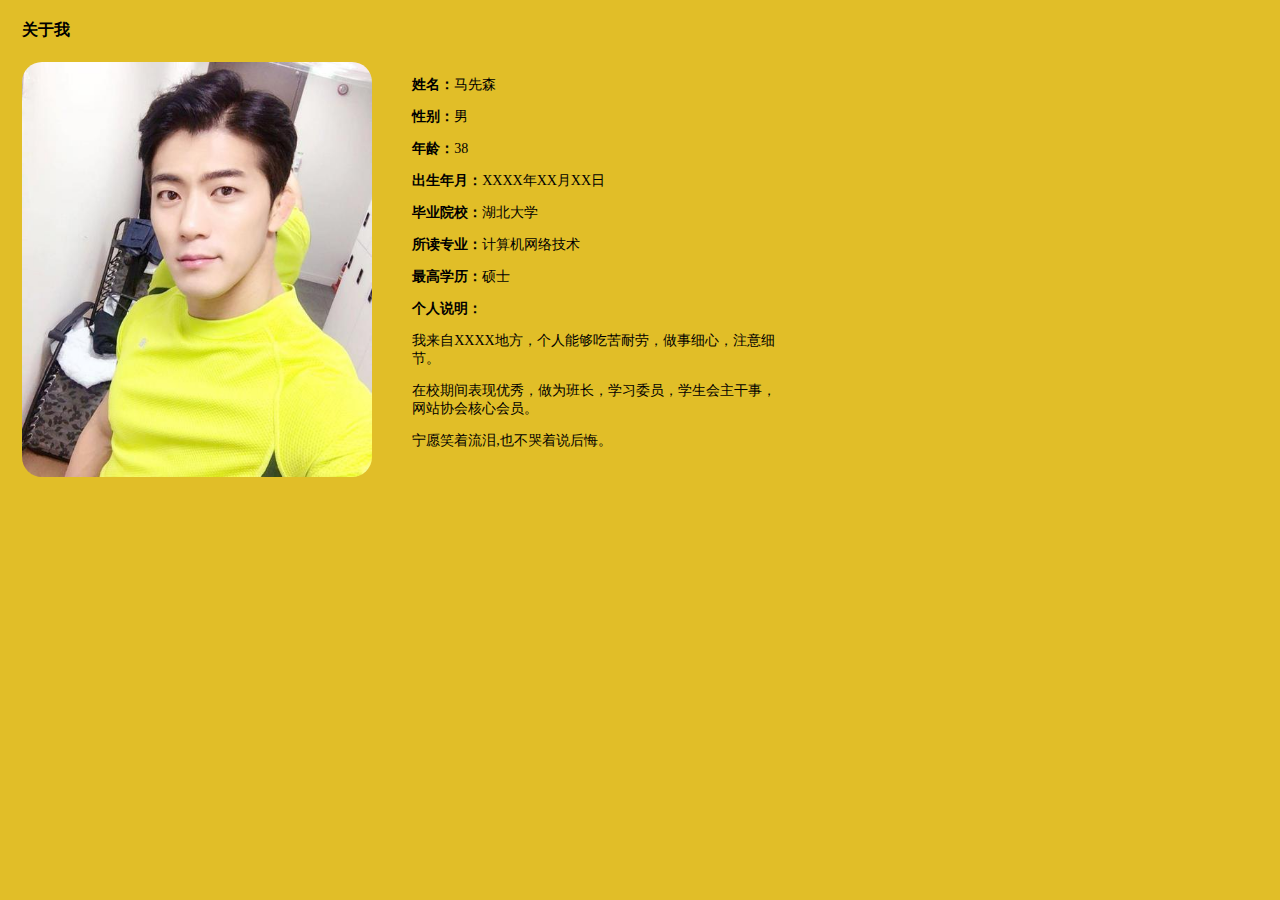
<file: about.html>
<!doctype html>
<html>
<head>
<meta charset="utf-8">
<title>19级网络1班----张三的个人网站</title>
<link href="style.css" rel="stylesheet" type="text/css">
</head>

<body class="yello">
<table>
  <tbody>
    <tr>
      <td colspan="2"><h3>关于我</h3></td>
    </tr>
    <tr>
      <td width="369"><img src="images/me.jpg" width="350" height="415" alt=""/></td>
      <td width="399" valign="top"><p><strong>姓名：</strong>马先森</p>
      <p><strong>性别：</strong>男</p>
      <p><strong>年龄：</strong>38</p>
      <p><strong>出生年月：</strong>XXXX年XX月XX日</p>
      <p><strong>毕业院校：</strong>湖北大学</p>
      <p><strong>所读专业：</strong>计算机网络技术</p>
      <p><strong>最高学历：</strong>硕士</p>
      <p><strong>个人说明：</strong></p>
      <p>我来自XXXX地方，个人能够吃苦耐劳，做事细心，注意细节。</p>
      <p>在校期间表现优秀，做为班长，学习委员，学生会主干事，网站协会核心会员。</p>
      <p>宁愿笑着流泪,也不哭着说后悔。</p></td>
    </tr>
  </tbody>
</table>
<p>&nbsp;</p>
</body>
</html>
</file>
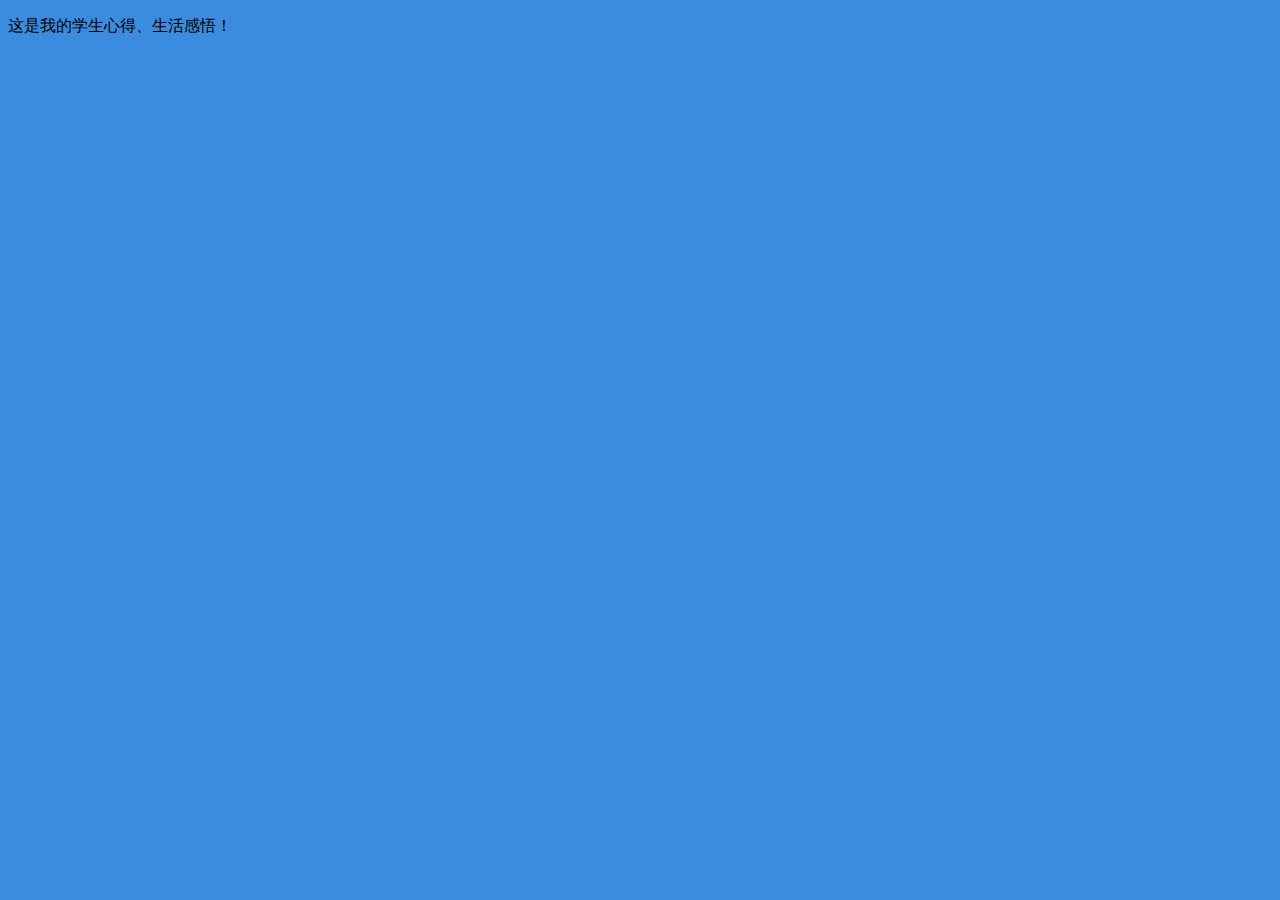
<file: article.html>
<!doctype html>
<html>
<head>
<meta charset="utf-8">
<title>19级网络1班----张三的个人网站</title>
<style type="text/css">
body {
    background-image: url();
    background-color: rgba(59,139,223,1);
}
</style>
</head>

<body>
<p>这是我的学生心得、生活感悟！</p>
</body>
</html>
</file>
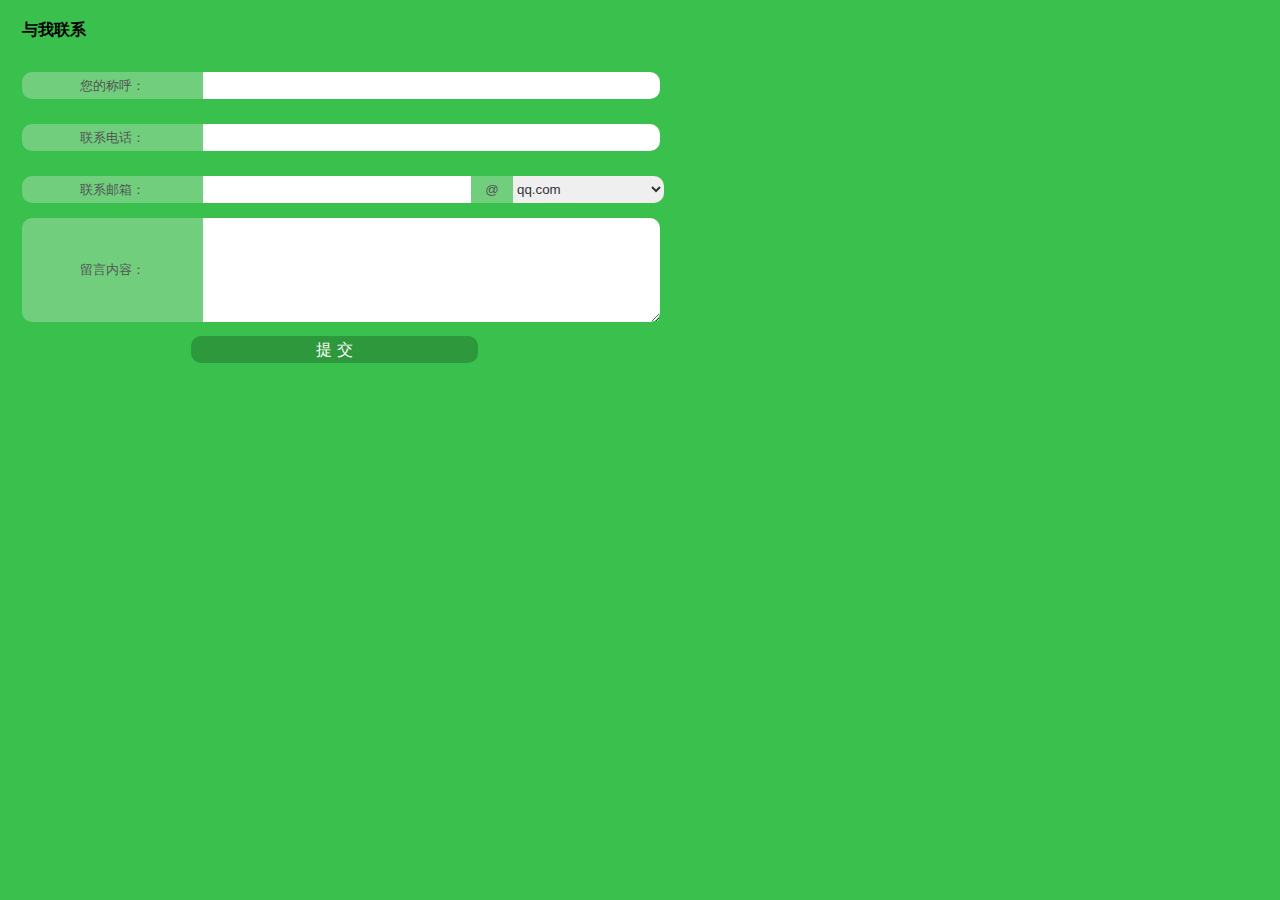
<file: bbs.html>
<!doctype html>
<html>
<head>
<meta charset="utf-8">
<title>19级网络1班----张三的个人网站</title>
<link href="style.css" rel="stylesheet" type="text/css">
</head>

<body class="green">
<table>
  <tbody>
    <tr>
      <td><h3>与我联系</h3></td>
    </tr>
    <tr>
      <td>
          <input name="textfield" type="text" disabled="disabled" class="d-text" id="textfield" value="您的称呼：" ><input name="textfield2" type="text" class="text1" id="textfield2">
        </td>
    </tr>
    <tr>
      <td><input name="textfield3" type="text" disabled="disabled" class="d-text" id="textfield3" value="联系电话："><input name="textfield3" type="text" class="text1" id="textfield4"></td>
    </tr>
    <tr>
      <td><input name="textfield4" type="text" disabled="disabled" class="d-text" id="textfield5" value="联系邮箱："><input name="textfield4" type="text" class="text2" id="textfield6"><input name="textfield5" type="text" disabled="disabled" class="mail1" id="textfield7" value="@"><select name="select" class="mail2" id="select">
        <option>qq.com</option>
        <option>126.com</option>
        <option>163.com</option>
        <option>msn.com</option>
        <option>gmail.com</option>
        <option>yahoo.com</option>
      </select></td>
    </tr>
    <tr>
      <td><input name="textfield6" type="text" disabled="disabled" class="d-area" id="textfield8" value="留言内容："><textarea name="textarea" class="areatext" id="textarea"></textarea></td>
    </tr>
    <tr>
      <td><input name="submit" type="submit" class="submit" id="submit" value="提 交"></td>
    </tr>
  </tbody>
</table>
<p>&nbsp;</p>
</body>
</html>
</file>
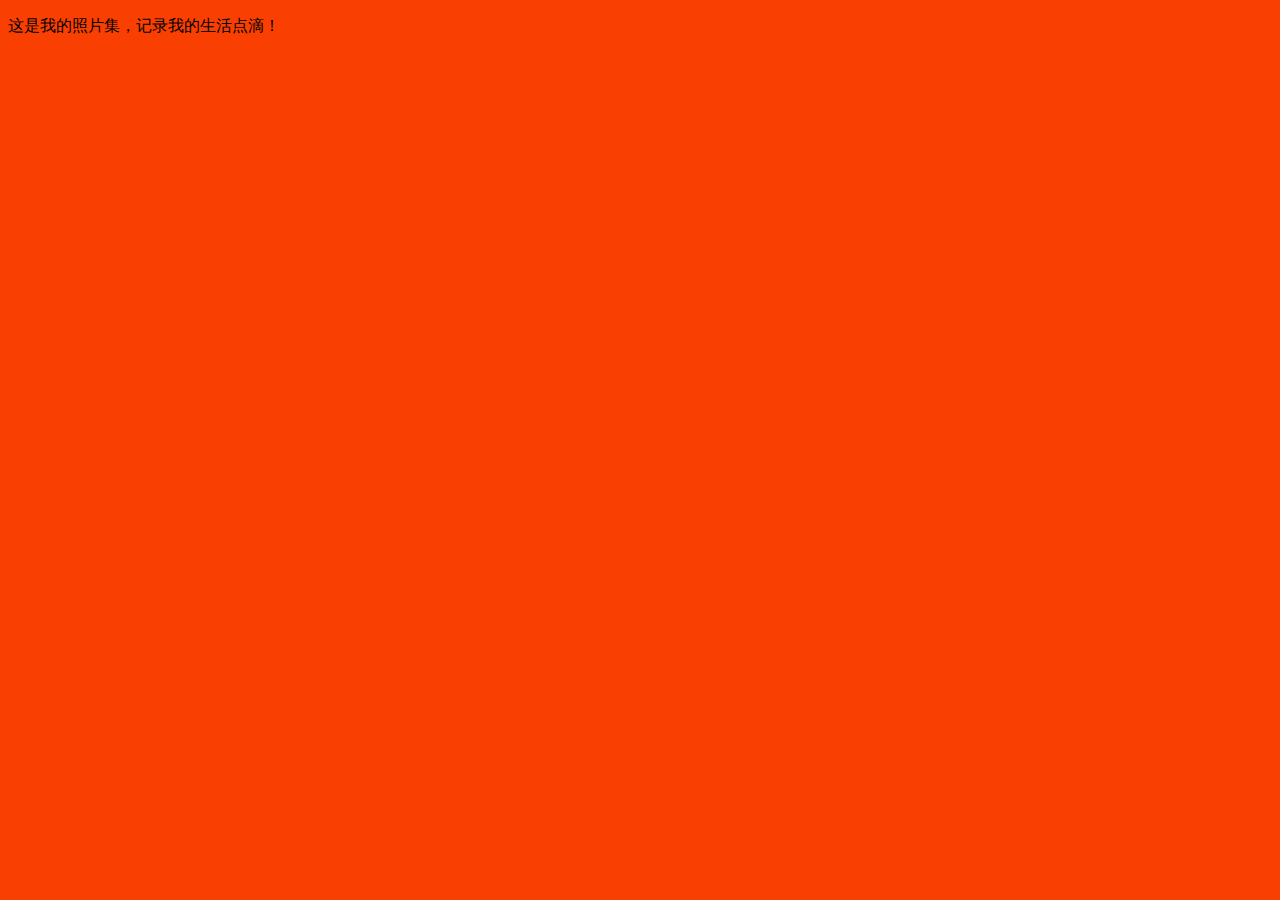
<file: photo.html>
<!doctype html>
<html>
<head>
<meta charset="utf-8">
<title>19级网络1班----张三的个人网站</title>
<style type="text/css">
body {
    background-image: url();
    background-color: rgba(249,64,2,1);
}
</style>
</head>

<body>
<p>这是我的照片集，记录我的生活点滴！</p>
</body>
</html>
</file>
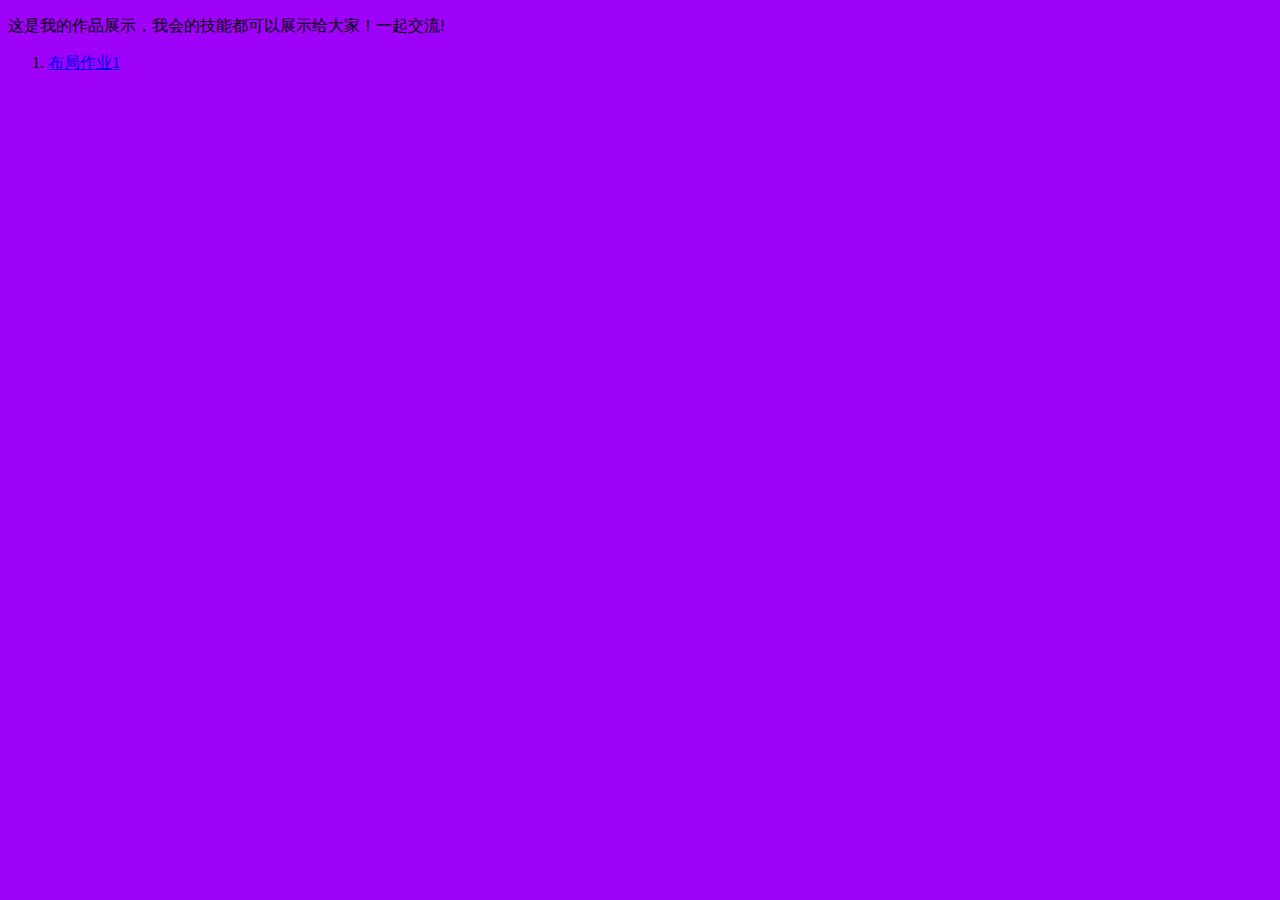
<file: works.html>
<!doctype html>
<html>
<head>
<meta charset="utf-8">
<title>19级网络1班----张三的个人网站</title>
<style type="text/css">
body {
    background-image: url();
    background-color: rgba(158,2,249,1);
}
</style>
</head>

<body>
<p>这是我的作品展示，我会的技能都可以展示给大家！一起交流!</p>
<ol>
  <li>
    <a href="zy1.html" target="_blank">布局作业1</a>
  </li>
</ol>
</body>
</html>
</file>
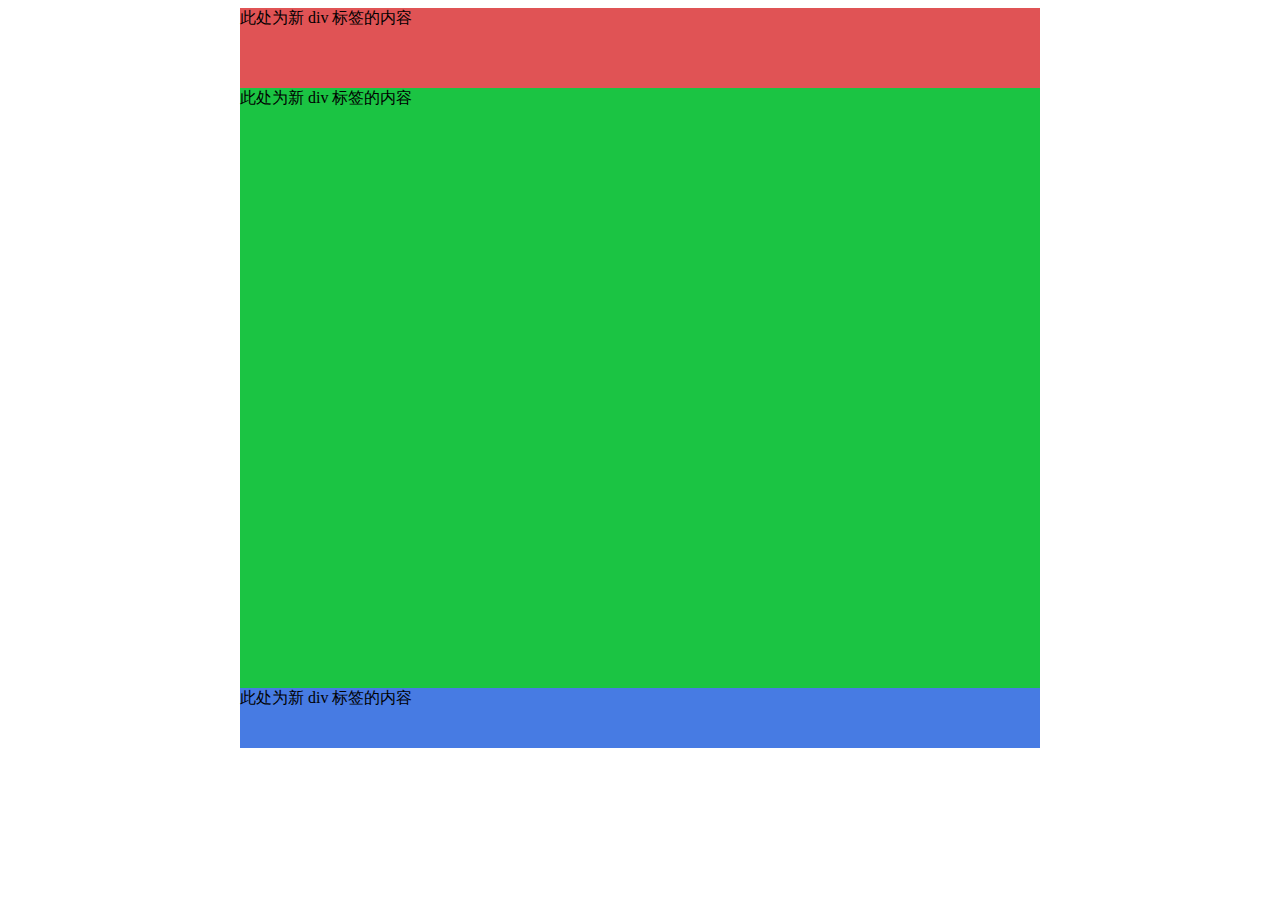
<file: zy1.html>
<!DOCTYPE html>
<html lang="en">
<head>
    <meta charset="UTF-8">
    <title>Document</title>
<style type="text/css">
.header {
    width: 800px;
    height: 80px;
    background-color: rgba(224,83,85,1.00);
    margin-left: auto;
    margin-right: auto;
}
.main {
    width: 800px;
    height: 600px;
    background-color: rgba(27,196,67,1.00);
    margin-left: auto;
    margin-right: auto;
}
.footer {
    width: 800px;
    height: 60px;
    background-color: rgba(71,123,227,1.00);
    margin-left: auto;
    margin-right: auto;
}
</style>
</head>
<body>
<div class="header">此处为新 div 标签的内容</div>
<div class="main">此处为新 div 标签的内容</div>
<div class="footer">此处为新 div 标签的内容</div>
    
</body>
</html>
</file>
<file: style.css>
@charset "utf-8";
body {
    padding: 0;
    margin: 0;
    font-size: 14px;
    background-color: #E3E3E3;
}
.green {
    background-color: #3AC14D;
}

.yello {
    background-color: #E1BE28;
}
.yello img {
    border-radius: 20px;
}



.header {
    width: 1000px;
    background-color: #FFFFFF;
    margin-left: auto;
    margin-right: auto;
    padding-top: 5px;
    padding-bottom: 5px;
}
.main {
    width: 1000px;
    height: 500px;
    margin-left: auto;
    margin-right: auto;
    margin-top: 20px;
    margin-bottom: 20px;
}
.main .navbar {
    width: 200px;
    background-color: #CF4749;
    height: 500px;
    float: left;
}
.main .navbar a {
    display: block;
    width: 70%;
    margin-left: auto;
    margin-right: auto;
    text-align: center;
    margin-top: 20px;
    line-height: 40px;
    background-color: #AC0A0A;
    color: #FFFFFF;
    font-size: 18px;
    border-radius: 10px;
    text-decoration: none;
}
.main .navbar a:hover  {
    background-color: #780A0B;
    color: #FDC811;
    -webkit-box-shadow: inset 0px 0px 5px #1D1D1D;
    box-shadow: inset 0px 0px 5px #1D1D1D;
}


.main .section {
    width: 780px;
    background-color: #2556DB;
    height: 500px;
    float: left;
    margin-left: 20px;
}
.main .section iframe {
    width: 100%;
    border: none;
    height: 100%;
}
.yello table {
    -webkit-box-sizing: border-box;
    -moz-box-sizing: border-box;
    box-sizing: border-box;
    width: 780px;
}
.yello table td {
    padding-left: 20px;
}
.green table {
    width: 780px;
    -webkit-box-sizing: border-box;
    -moz-box-sizing: border-box;
    box-sizing: border-box;
}
.green table tr {
    height: 50px;


}

.green table  td {
    padding-left: 20px;
}
.d-text {
    text-align: center;
    border: none;
    line-height: 25px;
    border-top-left-radius: 10px;
    border-bottom-left-radius: 10px;
}
.text1 {
    width: 60%;
    border: none;
    line-height: 25px;
    border-top-right-radius: 10px;
    border-bottom-right-radius: 10px;
    color: #333333;
    text-indent: 10px;
}
.text2 {
    border: none;
    line-height: 25px;
    width: 35%;
    color: #333;
    text-indent: 10px;
}
.mail1 {
    width: 5%;
    text-align: center;
    border: none;
    line-height: 25px;
}
.mail2 {
    width: 20%;
    border: none;
    line-height: 25px;
    height: 27px;
    border-top-right-radius: 10px;
    border-bottom-right-radius: 10px;
    color: #333;
}
.d-area {
    height: 102px;
    border: none;
    text-align: center;
    border-top-left-radius: 10px;
    border-bottom-left-radius: 10px;
    float: left;
}

.areatext {
    border: none;
    border-top-right-radius: 10px;
    border-bottom-right-radius: 10px;
    width: 60%;
    height: 100px;
    color: #333;
    text-indent: 10px;
    float: left;
}

.submit {
    width: 38%;
    border: none;
    margin-left: 169px;
    line-height: 25px;
    border-radius: 10px;
    font-size: 16px;
    background-color: #2D983C;
    color: #FFFFFF;
}
.submit:hover {
    background-color: #13431A;
}
.footer  {
    width: 1000px;
    margin-left: auto;
    margin-right: auto;
    background-color: #FFFFFF;
    text-align: center;
    line-height: 50px;
}
</file>
